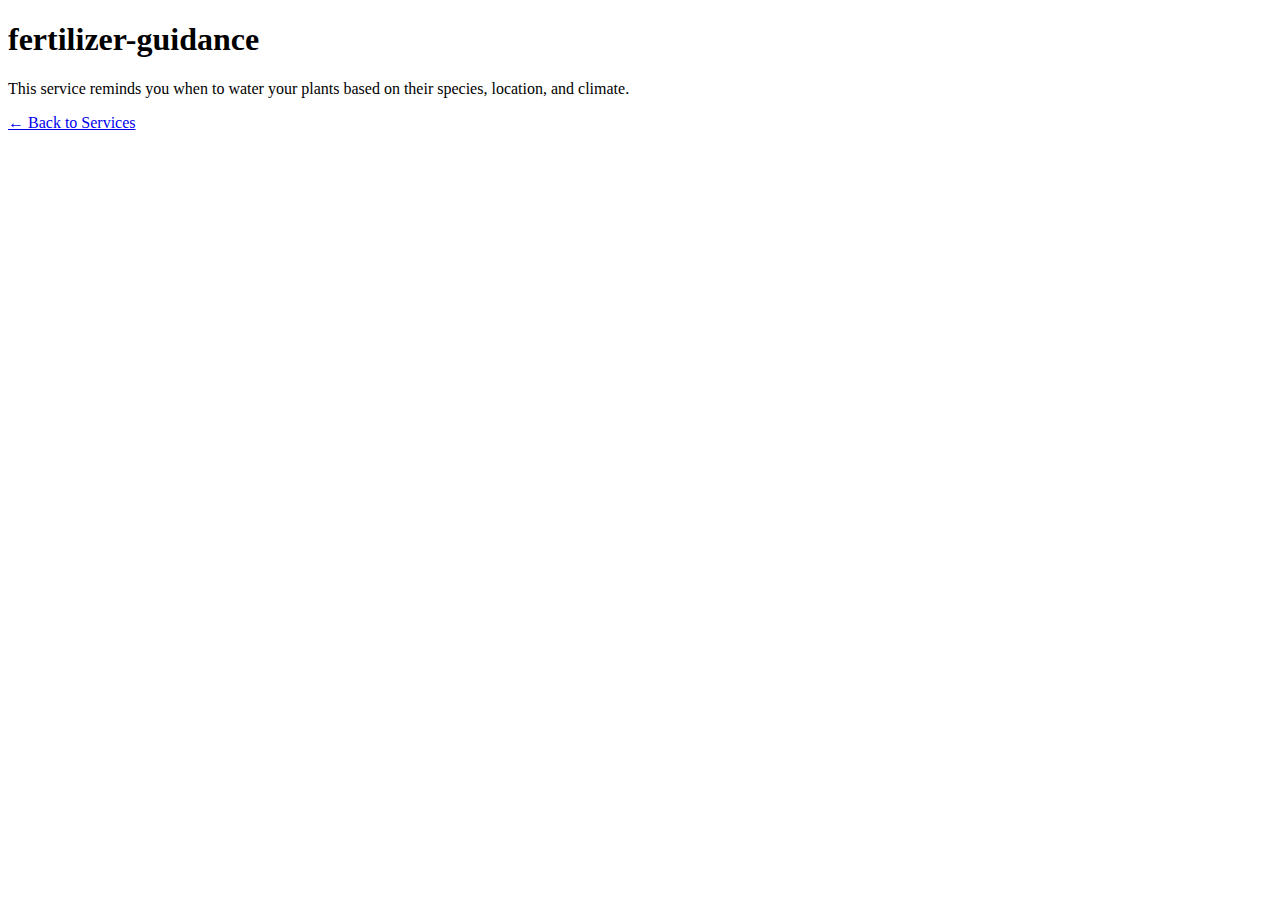
<file: learn/fertilizer-guidance.html>
<!DOCTYPE html>
<html>

<head>
    <title>fertilizer-guidance - GreenZone</title>
</head>

<body>
    <h1>fertilizer-guidance</h1>
    <p>This service reminds you when to water your plants based on their species, location, and climate.</p>
    <a href="../index.html">← Back to Services</a>
</body>

</html>
</file>
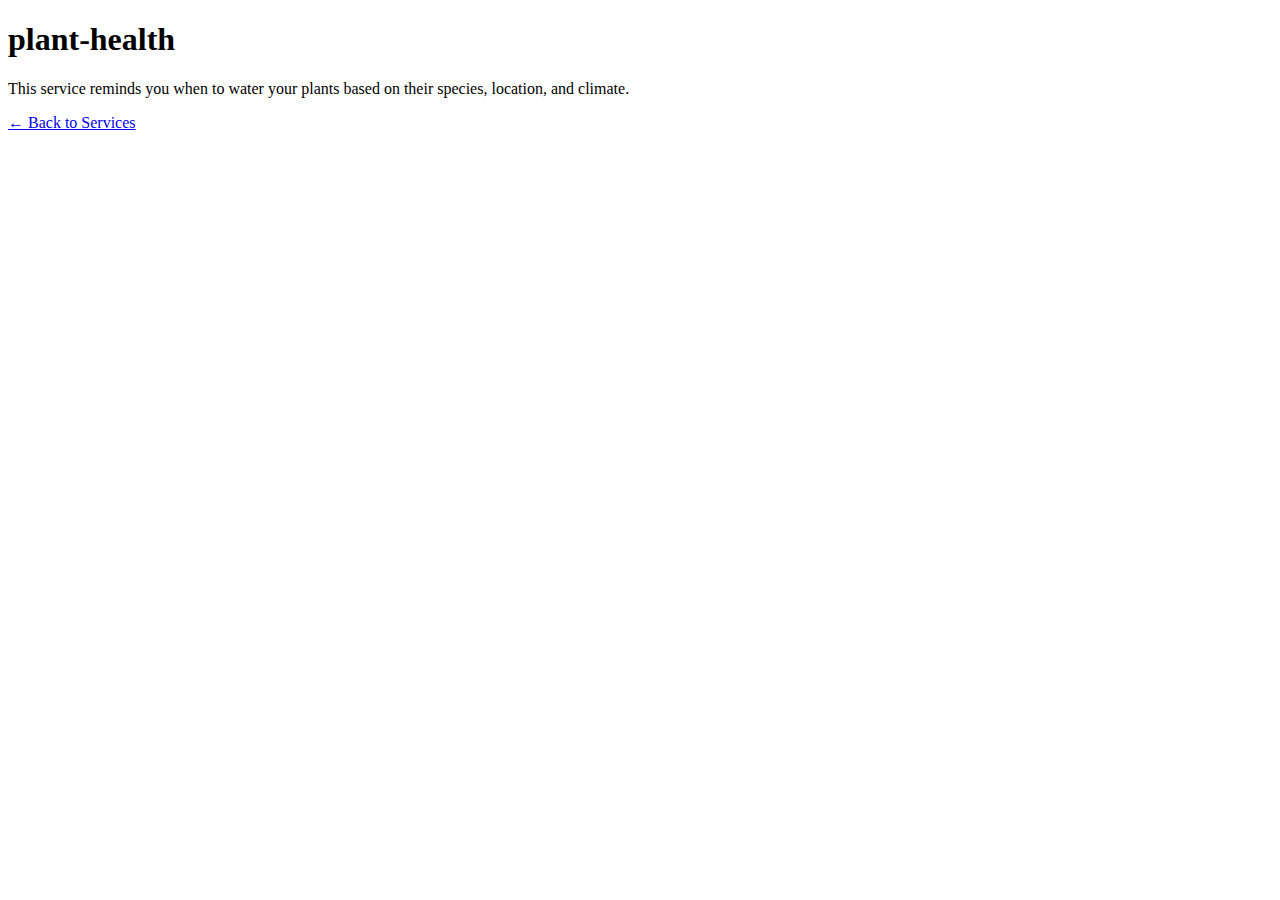
<file: learn/plant-health.html>
<!DOCTYPE html>
<html>

<head>
    <title>plant-health - GreenZone</title>
</head>

<body>
    <h1>plant-health</h1>
    <p>This service reminds you when to water your plants based on their species, location, and climate.</p>
    <a href="../index.html">← Back to Services</a>
</body>

</html>
</file>
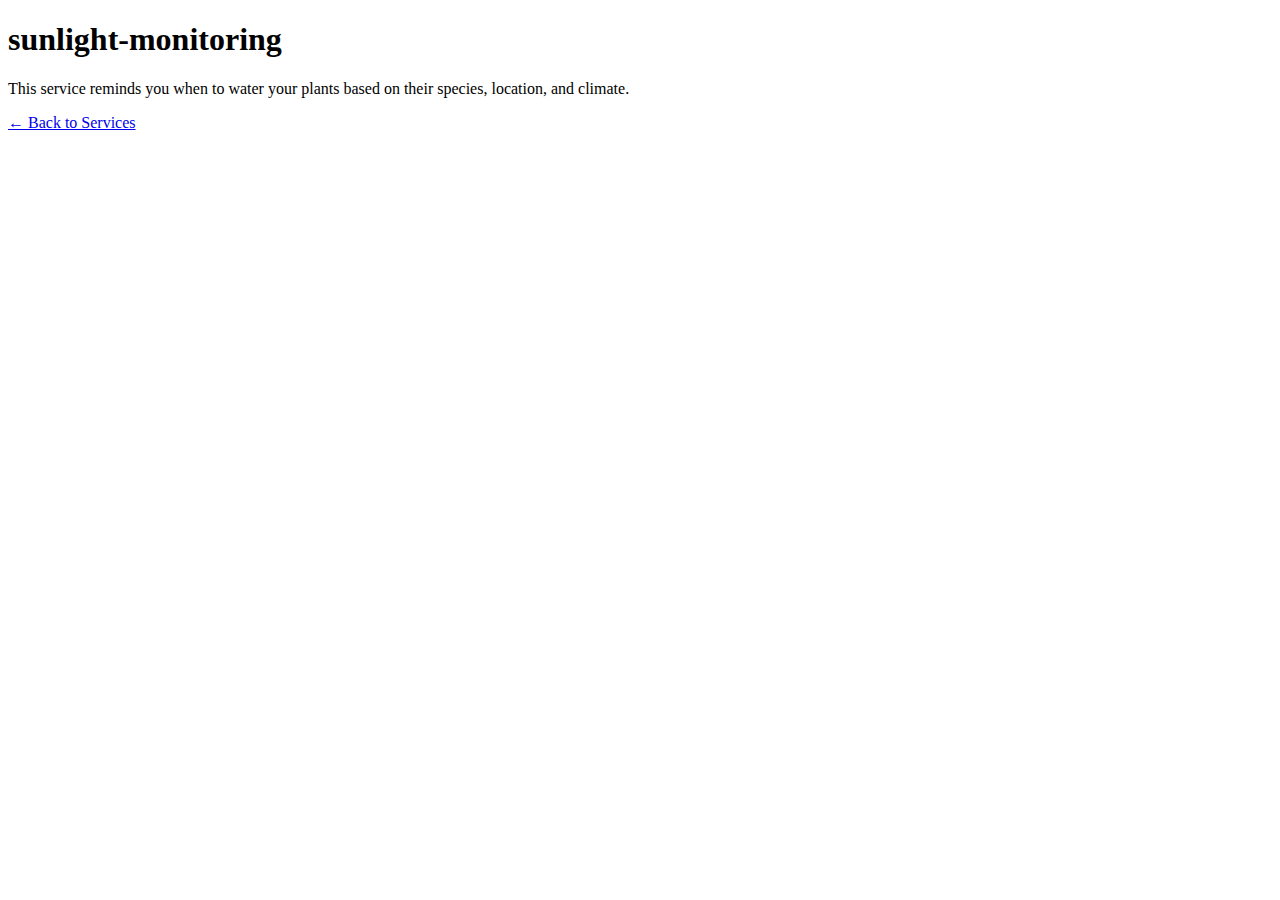
<file: learn/sunlight-monitoring.html>
<!DOCTYPE html>
<html>

<head>
    <title>sunlight-monitoring - GreenZone</title>
</head>

<body>
    <h1>sunlight-monitoring</h1>
    <p>This service reminds you when to water your plants based on their species, location, and climate.</p>
    <a href="../index.html">← Back to Services</a>
</body>

</html>
</file>
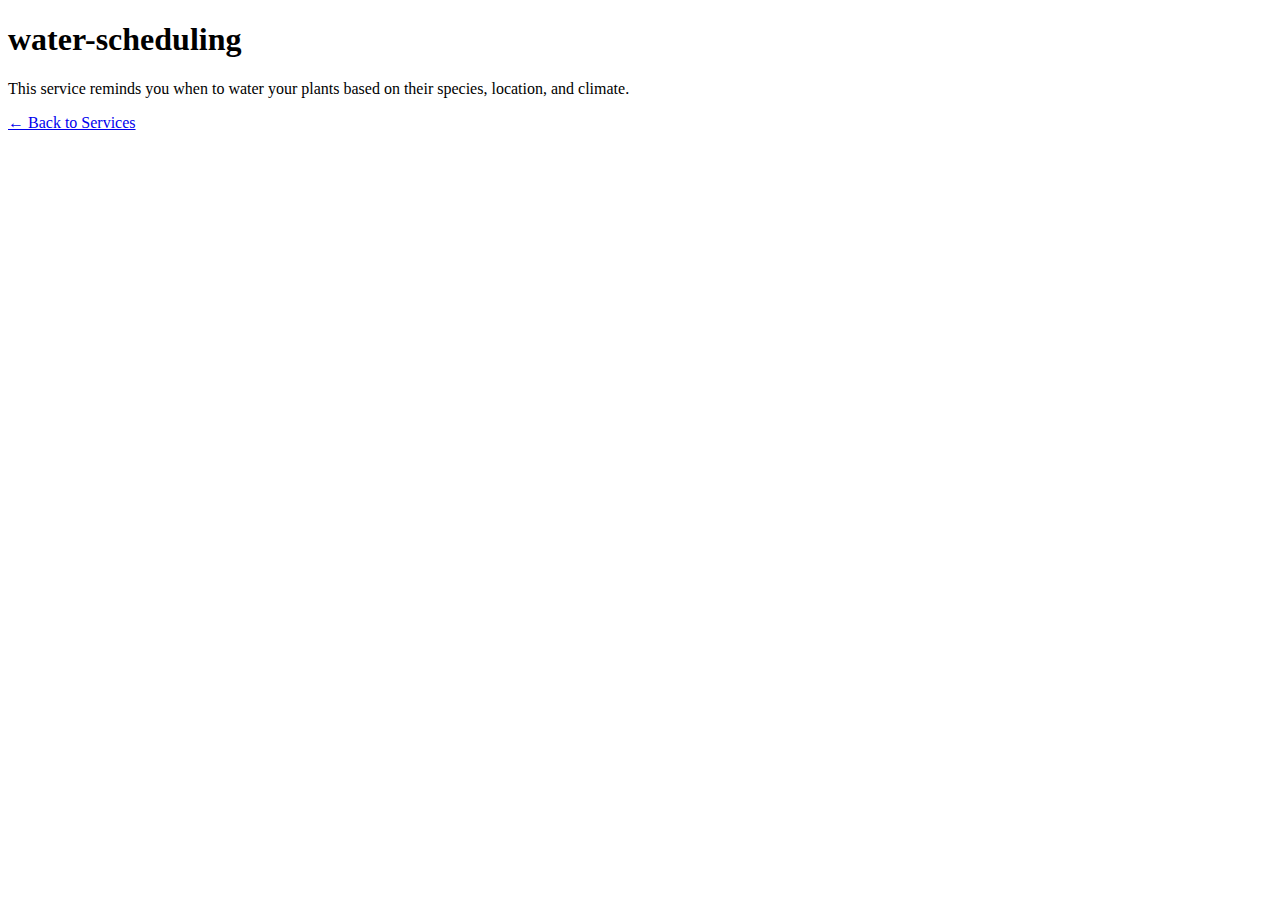
<file: learn/water-scheduling.html>
<!DOCTYPE html>
<html>

<head>
    <title>water-scheduling- GreenZone</title>
</head>

<body>
    <h1>water-scheduling</h1>
    <p>This service reminds you when to water your plants based on their species, location, and climate.</p>
    <a href="../index.html">← Back to Services</a>
</body>

</html>
</file>
